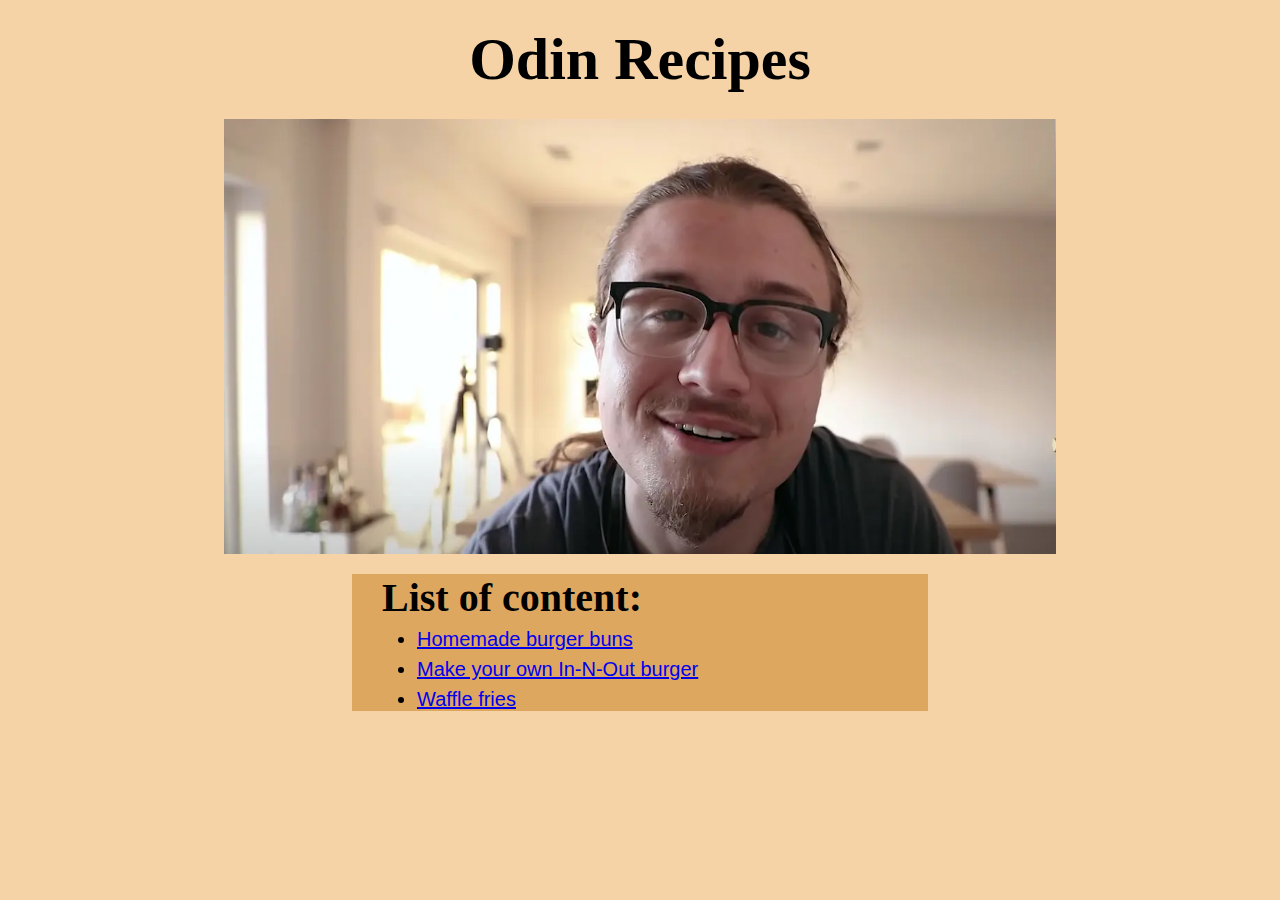
<file: index.html>
<!DOCTYPE html>
<html lang="en">
<head>
    <meta charset="UTF-8">
    <meta http-equiv="X-UA-Compatible" content="IE=edge">
    <meta name="viewport" content="width=device-width, initial-scale=1.0">
    <title>Odin Recipes</title>
    <link rel="stylesheet" href="./styles.css">
</head>
<body>
    <h1>Odin Recipes</h1>
    <img class="heading-img" src="./img/joshua.webp" alt="Papa Joshua">
    
    <main>
        <div class="wrapper">
            <h2>List of content:</h2>
            <div class="list">
                <ul>
                    <li><a href="./recipes/burger-buns.html">Homemade burger buns</a></li>
                    <li><a href="./recipes/burger.html">Make your own In-N-Out burger</a></li>
                    <li><a href="./recipes/waffle-fries.html">Waffle fries</a></li>
                </ul>
            </div>
        </div>
    </main>

</body>
</html>
</file>
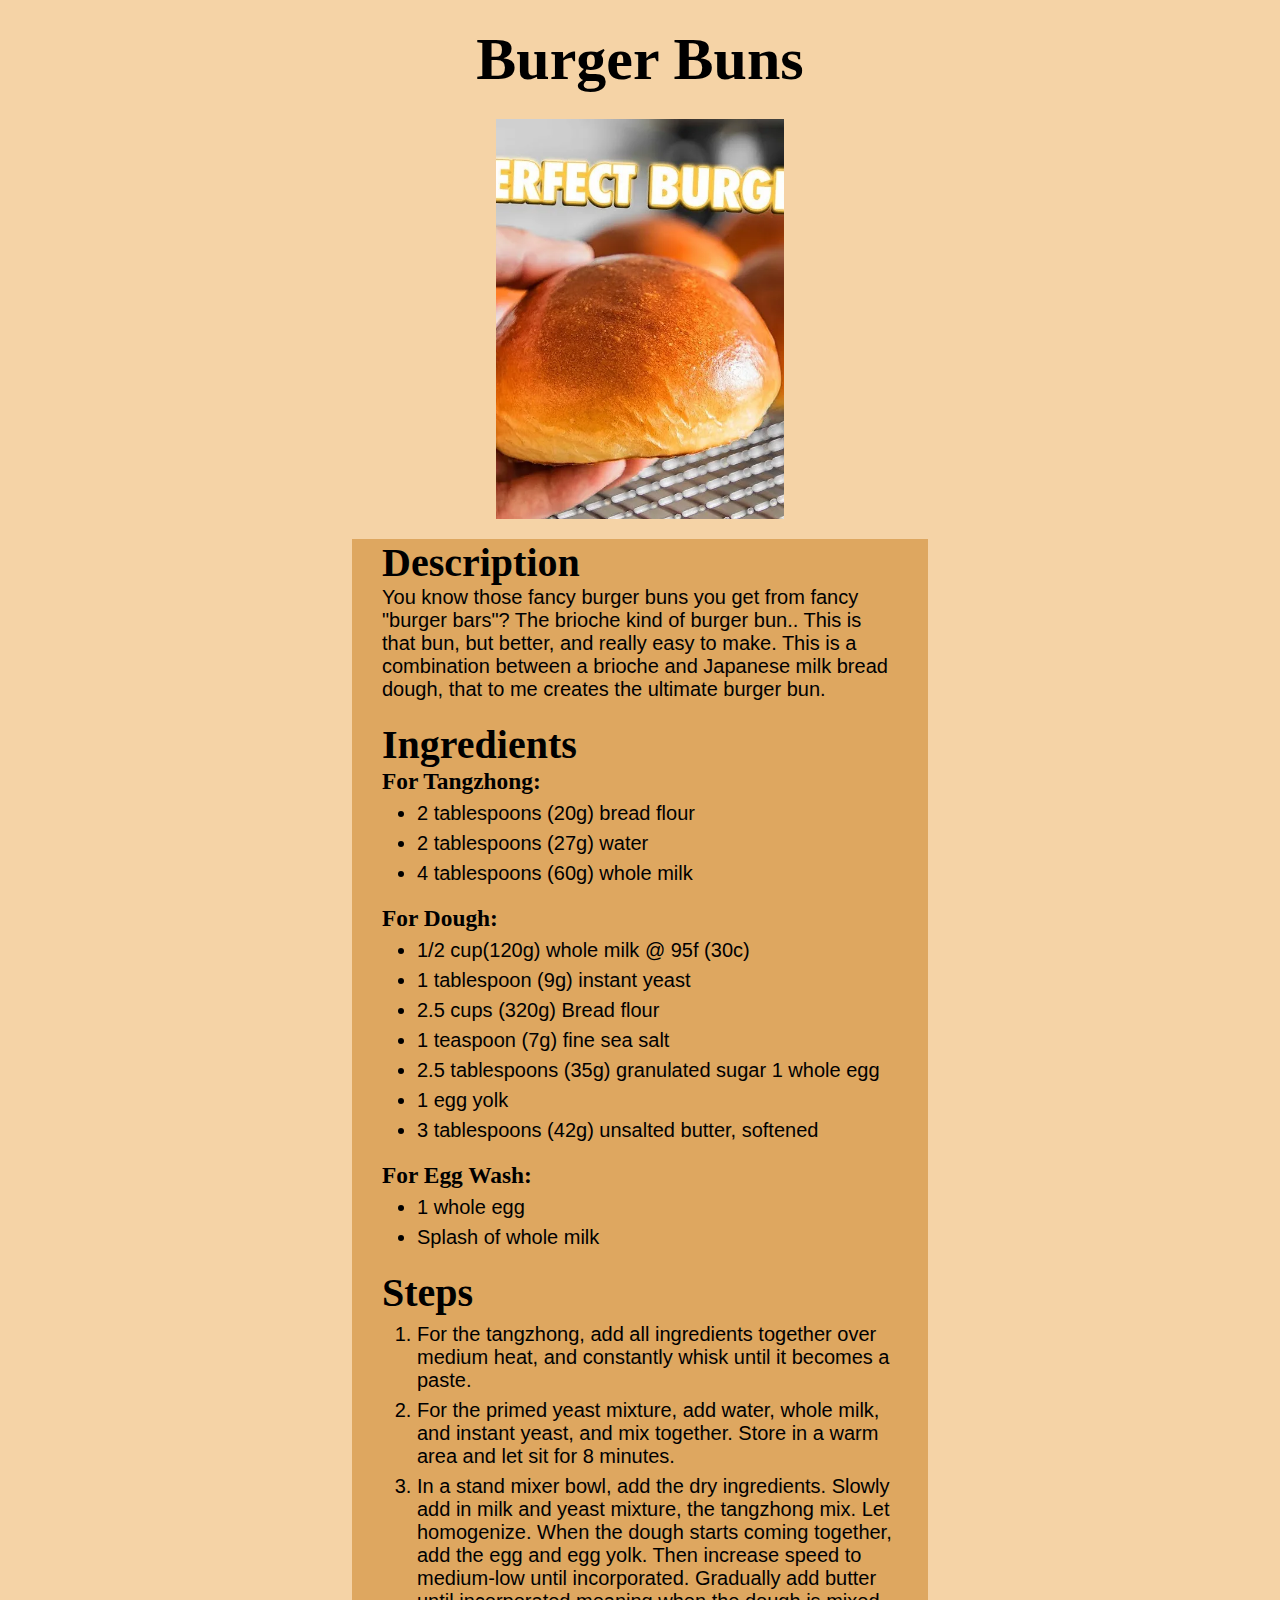
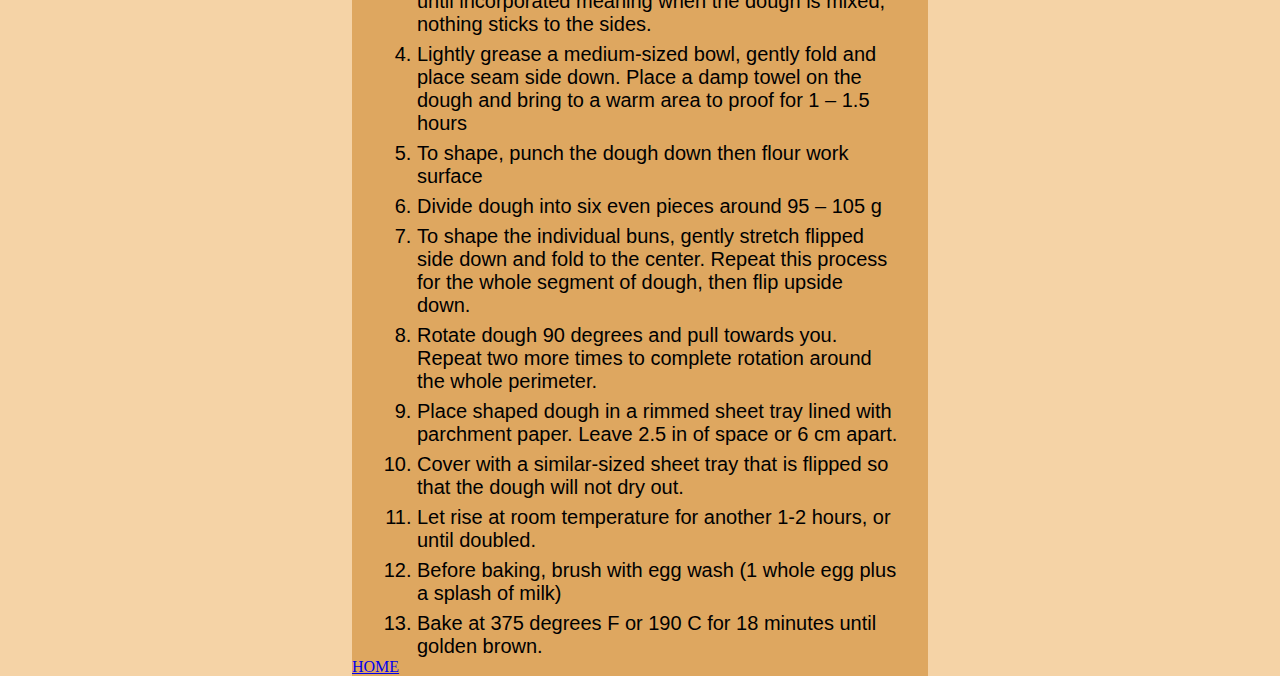
<file: recipes/burger-buns.html>
<!DOCTYPE html>
<html lang="en">
  <head>
    <meta charset="UTF-8" />
    <meta http-equiv="X-UA-Compatible" content="IE=edge" />
    <meta name="viewport" content="width=h, initial-scale=1.0" />
    <title>Burger Buns</title>
    <link rel="stylesheet" href="../styles.css">
  </head>
  <body>
    <h1>Burger Buns</h1>
    <img class="recipe-img" src="../img/buns.webp" alt="Homemade burger buns" />

    <main>
      <div class="wrapper">
        <h2>Description</h2>
        <p>
          You know those fancy burger buns you get from fancy "burger bars"? The
          brioche kind of burger bun.. This is that bun, but better, and really easy
          to make. This is a combination between a brioche and Japanese milk bread
          dough, that to me creates the ultimate burger bun.
        </p>
      </div>
      <div class="wrapper">
        <h2>Ingredients</h2>
        <h3>For Tangzhong:</h3>
        <div class="list">
          <ul>
            <li>2 tablespoons (20g) bread flour</li>
            <li>2 tablespoons (27g) water</li>
            <li>4 tablespoons (60g) whole milk</li>
          </ul>
        </div>
      </div>
      <div class="wrapper">
        <h3>For Dough:</h3>
        <div class="list">
          <ul>
            <li>1/2 cup(120g) whole milk @ 95f (30c)</li>
            <li>1 tablespoon (9g) instant yeast</li>
            <li>2.5 cups (320g) Bread flour</li>
            <li>1 teaspoon (7g) fine sea salt</li>
            <li>2.5 tablespoons (35g) granulated sugar 1 whole egg</li>
            <li>1 egg yolk</li>
            <li>3 tablespoons (42g) unsalted butter, softened</li>
          </ul>
        </div>
      </div>
      <div class="wrapper">
        <h3>For Egg Wash:</h3>
        <div class="list">
          <ul>
            <li>1 whole egg</li>
            <li>Splash of whole milk</li>
          </ul>
        </div>
      </div>
      <div class="wrapper">
        <h2>Steps</h2>
        <div class="list">
          <ol>
            <li>
              <p>
                For the tangzhong, add all ingredients together over medium heat, and
                constantly whisk until it becomes a paste.
              </p>
            </li>
            <li>
              <p>
                For the primed yeast mixture, add water, whole milk, and instant
                yeast, and mix together. Store in a warm area and let sit for 8
                minutes.
              </p>
            </li>
            <li>
              <p>
                In a stand mixer bowl, add the dry ingredients. Slowly add in milk and
                yeast mixture, the tangzhong mix. Let homogenize. When the dough
                starts coming together, add the egg and egg yolk. Then increase speed
                to medium-low until incorporated. Gradually add butter until
                incorporated meaning when the dough is mixed, nothing sticks to the
                sides.
              </p>
            </li>
            <li>
              <p>
                Lightly grease a medium-sized bowl, gently fold and place seam side
                down. Place a damp towel on the dough and bring to a warm area to
                proof for 1 – 1.5 hours
              </p>
            </li>
            <li>
              <p>To shape, punch the dough down then flour work surface</p>
            </li>
            <li>
              <p>Divide dough into six even pieces around 95 – 105 g</p>
            </li>
            <li>
              <p>
                To shape the individual buns, gently stretch flipped side down and
                fold to the center. Repeat this process for the whole segment of
                dough, then flip upside down.
              </p>
            </li>
            <li>
              <p>
                Rotate dough 90 degrees and pull towards you. Repeat two more times to
                complete rotation around the whole perimeter.
              </p>
            </li>
            <li>
              <p>
                Place shaped dough in a rimmed sheet tray lined with parchment paper.
                Leave 2.5 in of space or 6 cm apart.
              </p>
            </li>
            <li>
              <p>
                Cover with a similar-sized sheet tray that is flipped so that the
                dough will not dry out.
              </p>
            </li>
            <li>
              <p>
                Let rise at room temperature for another 1-2 hours, or until doubled.
              </p>
            </li>
            <li>
              <p>
                Before baking, brush with egg wash (1 whole egg plus a splash of milk)
              </p>
            </li>
            <li>
              <p>Bake at 375 degrees F or 190 C for 18 minutes until golden brown.</p>
            </li>
          </ol>
        </div>
      </div>
      <p><a href="../index.html">HOME</a></p>
    </main>
  </body>
</html>
</file>
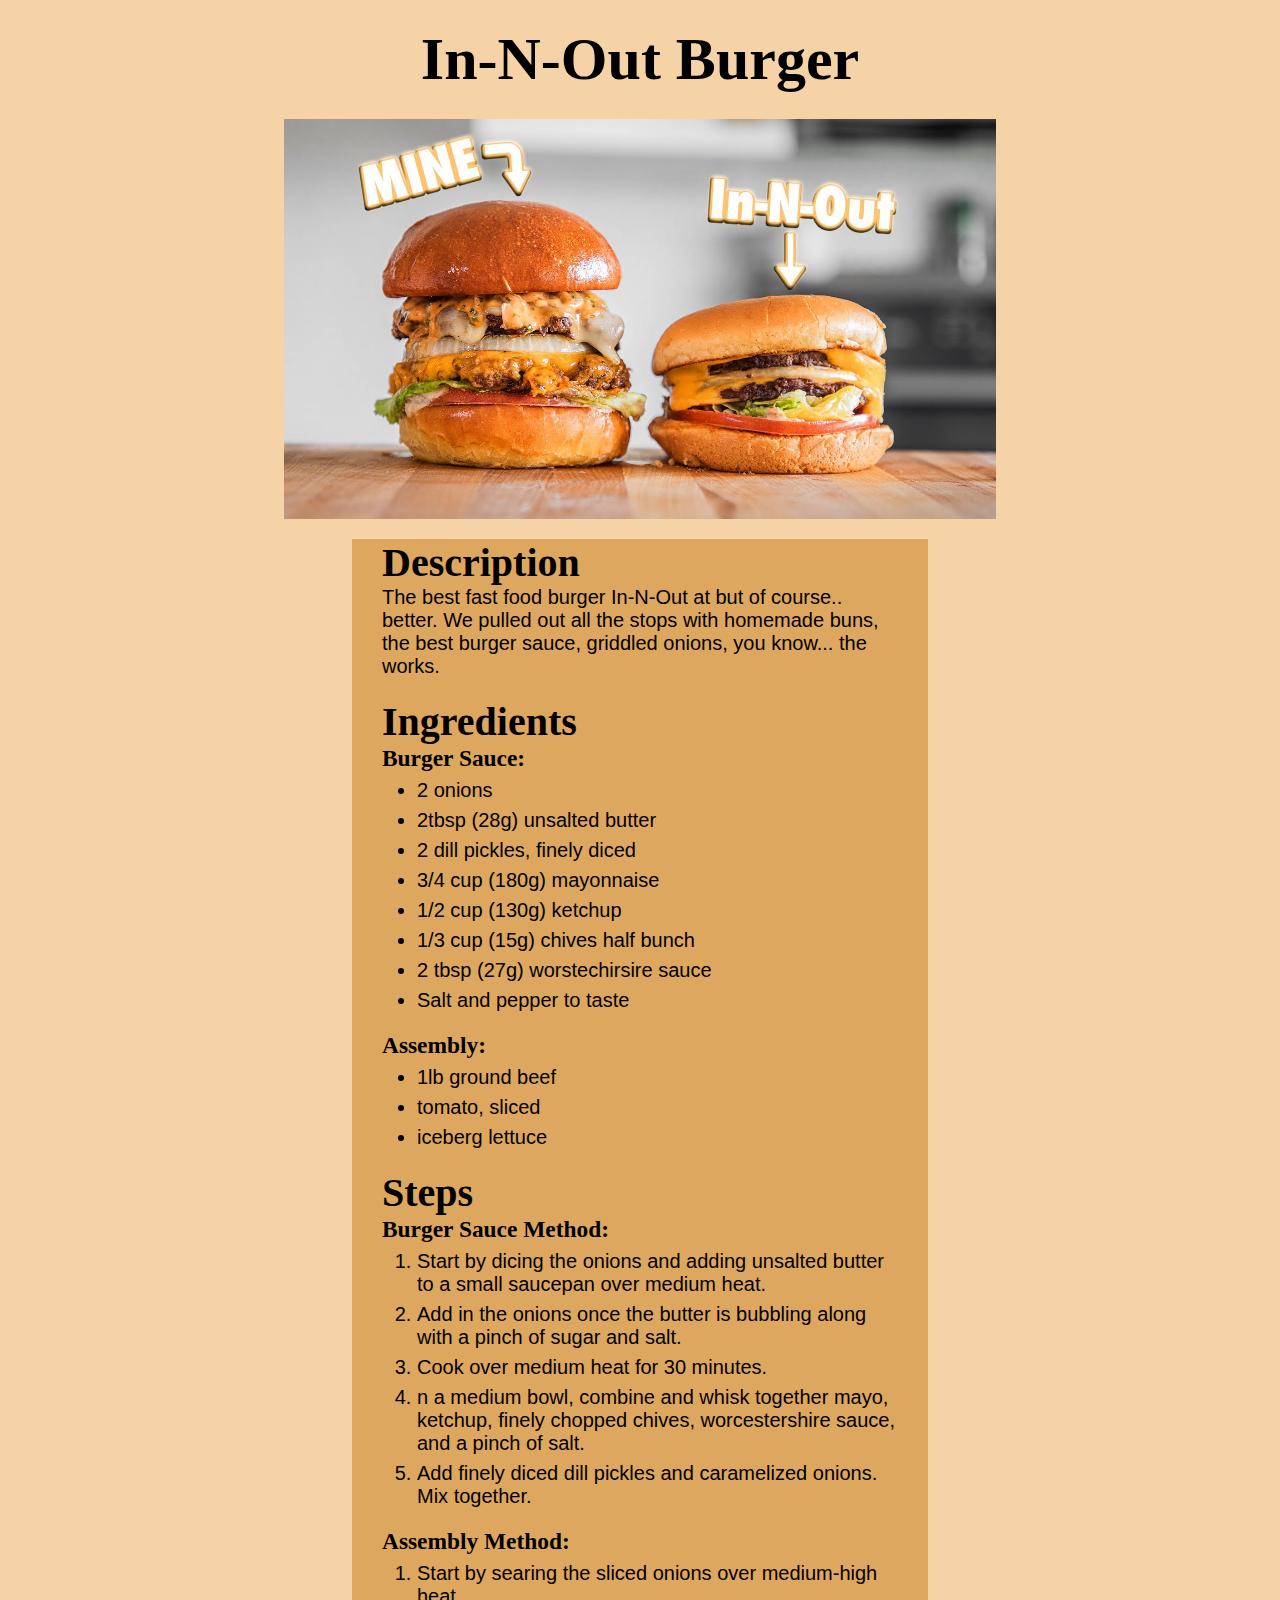
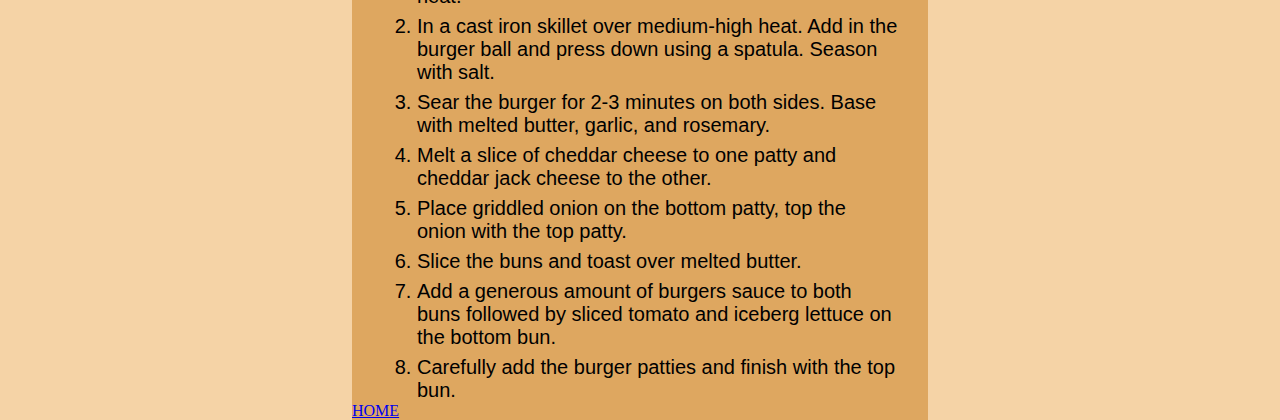
<file: recipes/burger.html>
<!DOCTYPE html>
<html lang="en">
  <head>
    <meta charset="UTF-8" />
    <meta http-equiv="X-UA-Compatible" content="IE=edge" />
    <meta name="viewport" content="width=device-width, initial-scale=1.0" />
    <title>In-N-Out Burger</title>
    <link rel="stylesheet" href="../styles.css" />
  </head>
  <body>
    <h1>In-N-Out Burger</h1>

    <img
      class="recipe-img"
      src="../img/burger.jpg"
      alt="Homemade In-N-Out Burger"
    />

    <main>
      <div class="wrapper">
        <h2>Description</h2>
        <p>
          The best fast food burger In-N-Out at but of course.. better. We pulled
          out all the stops with homemade buns, the best burger sauce, griddled
          onions, you know... the works.
        </p>
      </div>
      <div class="wrapper">
        <h2>Ingredients</h2>
        <h3>Burger Sauce:</h3>
        <div class="list">
          <ul>
            <li>2 onions</li>
            <li>2tbsp (28g) unsalted butter</li>
            <li>2 dill pickles, finely diced</li>
            <li>3/4 cup (180g) mayonnaise</li>
            <li>1/2 cup (130g) ketchup</li>
            <li>1/3 cup (15g) chives half bunch</li>
            <li>2 tbsp (27g) worstechirsire sauce</li>
            <li>Salt and pepper to taste</li>
          </ul>
        </div>
      </div>
        <div class="wrapper">
          <h3>Assembly:</h3>
          <div class="list">
            <ul>
              <li>1lb ground beef</li>
              <li>tomato, sliced</li>
              <li>iceberg lettuce</li>
            </ul>
          </div>
        </div>
        <div class="wrapper">
          <h2>Steps</h2>
          <h3>Burger Sauce Method:</h3>
          <div class="list">
            <ol>
              <li>
                <p>
                  Start by dicing the onions and adding unsalted butter to a small
                  saucepan over medium heat.
                </p>
              </li>
              <li>
                <p>
                  Add in the onions once the butter is bubbling along with a pinch of
                  sugar and salt.
                </p>
              </li>
              <li>
                <p>Cook over medium heat for 30 minutes.</p>
              </li>
              <li>
                <p>
                  n a medium bowl, combine and whisk together mayo, ketchup, finely
                  chopped chives, worcestershire sauce, and a pinch of salt.
                </p>
              </li>
              <li>
                <p>
                  Add finely diced dill pickles and caramelized onions. Mix together.
                </p>
              </li>
            </ol>
          </div>
        </div>
      <div class="wrapper">
        <h3>Assembly Method:</h3>
        <div class="list">
          <ol>
            <li>
              <p>Start by searing the sliced onions over medium-high heat.</p>
            </li>
            <li>
              <p>
                In a cast iron skillet over medium-high heat. Add in the burger
                ball and press down using a spatula. Season with salt.
              </p>
            </li>
            <li>
              <p>
                Sear the burger for 2-3 minutes on both sides. Base with melted
                butter, garlic, and rosemary.
              </p>
            </li>
            <li>
              <p>
                Melt a slice of cheddar cheese to one patty and cheddar jack
                cheese to the other.
              </p>
            </li>
            <li>
              <p>
                Place griddled onion on the bottom patty, top the onion with the
                top patty.
              </p>
            </li>
            <li>
              <p>Slice the buns and toast over melted butter.</p>
            </li>
            <li>
              <p>
                Add a generous amount of burgers sauce to both buns followed by
                sliced tomato and iceberg lettuce on the bottom bun.
              </p>
            </li>
            <li>
              <p>Carefully add the burger patties and finish with the top bun.</p>
            </li>
          </ol>
        </div>
      </div>
      <p><a href="../index.html">HOME</a></p>
    </main>
  </body>
</html>
</file>
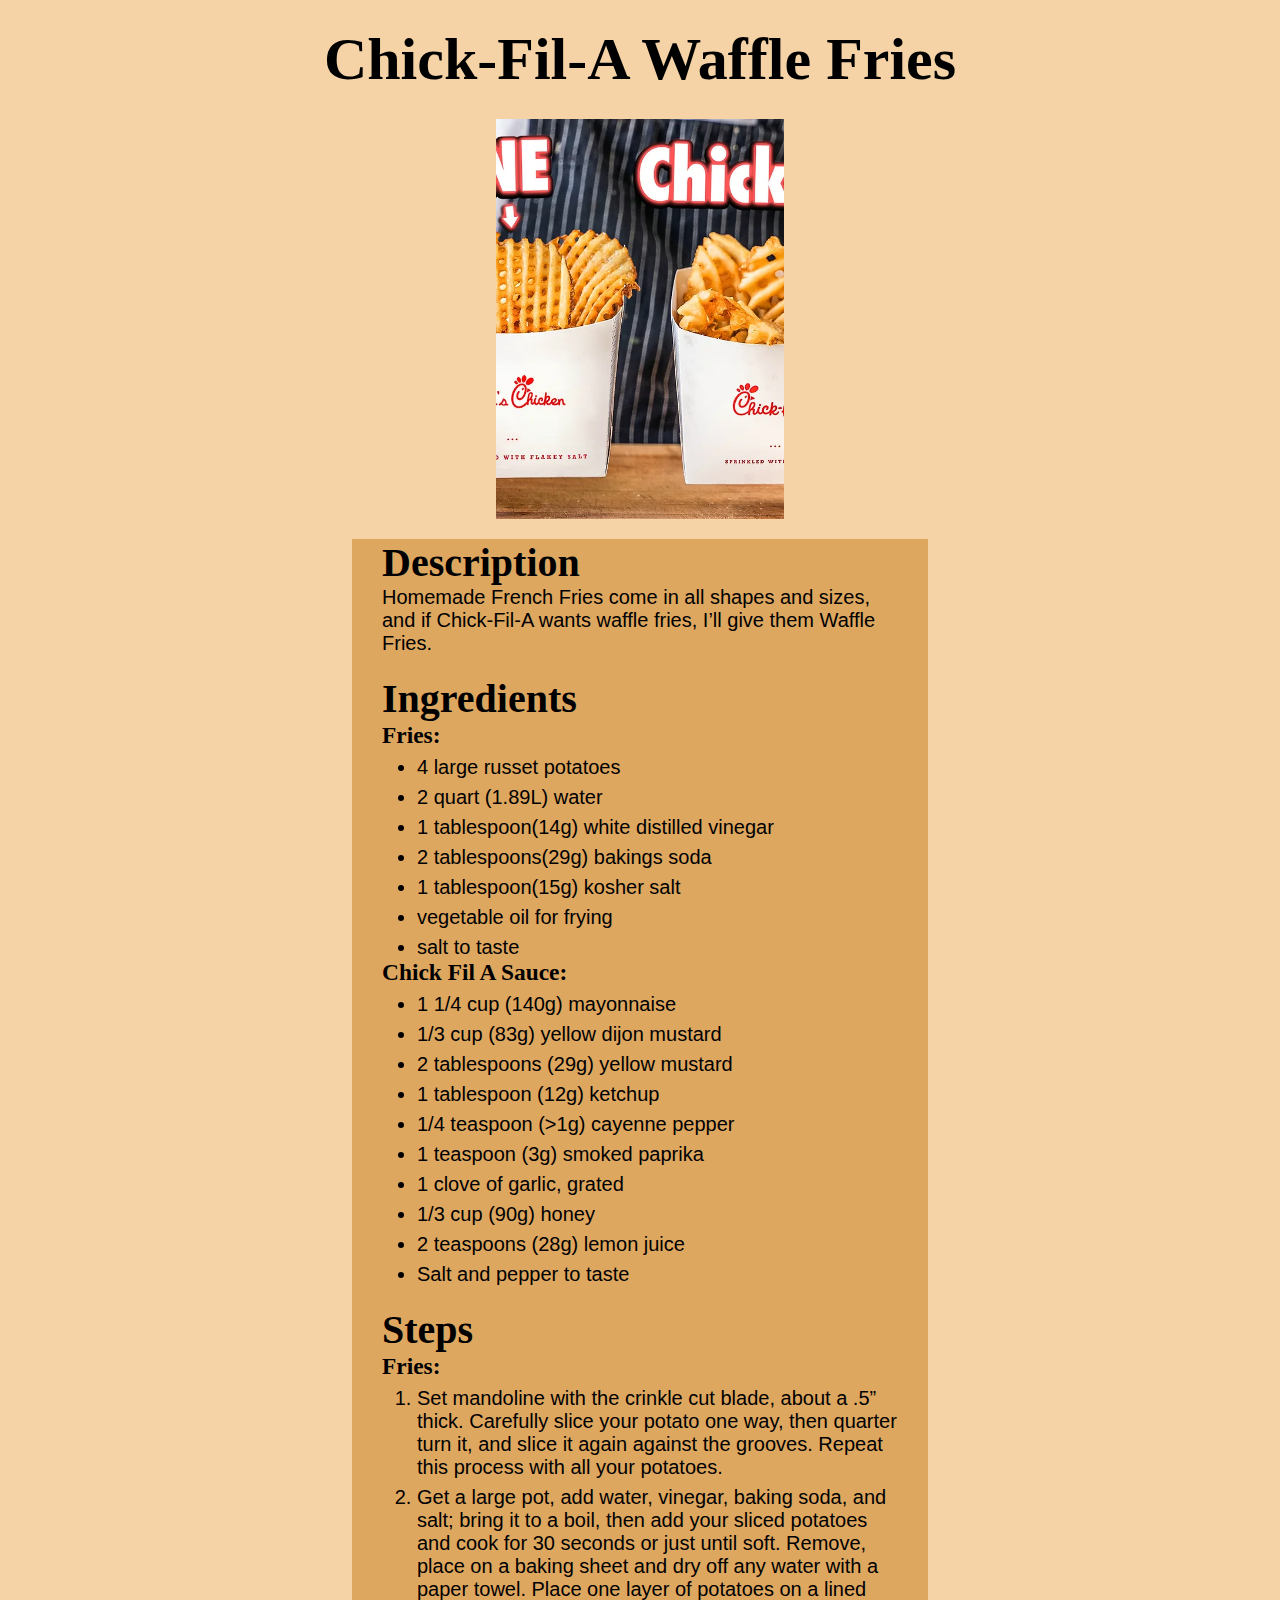
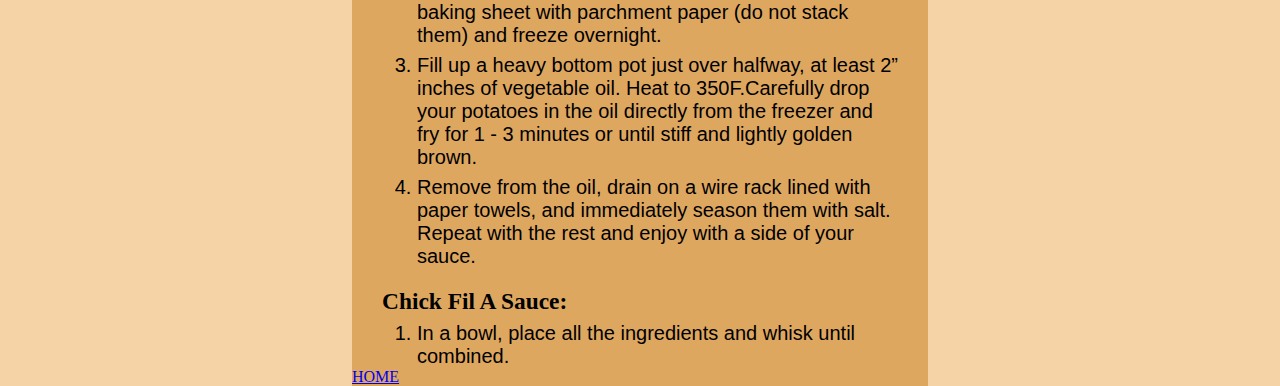
<file: recipes/waffle-fries.html>
<!DOCTYPE html>
<html lang="en">
  <head>
    <meta charset="UTF-8" />
    <meta http-equiv="X-UA-Compatible" content="IE=edge" />
    <meta name="viewport" content="width=device-width, initial-scale=1.0" />
    <title>Waffle Fries</title>
    <link rel="stylesheet" href="../styles.css" />
  </head>
  <body>
    <h1>Chick-Fil-A Waffle Fries</h1>

    <img
      class="recipe-img"
      src="../img/waffle-fries.webp"
      alt="Homemade waffle fries"
    />

    <main>
      <div class="wrapper">
        <h2>Description</h2>
        <p>
          Homemade French Fries come in all shapes and sizes, and if Chick-Fil-A
          wants waffle fries, I’ll give them Waffle Fries.
        </p>
      </div>

      <div class="wrapper">
        <h2>Ingredients</h2>
        <h3>Fries:</h3>
        <div class="list">
          <ul>
            <li>4 large russet potatoes</li>
            <li>2 quart (1.89L) water</li>
            <li>1 tablespoon(14g) white distilled vinegar</li>
            <li>2 tablespoons(29g) bakings soda</li>
            <li>1 tablespoon(15g) kosher salt</li>
            <li>vegetable oil for frying</li>
            <li>salt to taste</li>
          </ul>
        </div>

        <h3>Chick Fil A Sauce:</h3>
        <div class="list">
          <ul>
            <li>1 1/4 cup (140g) mayonnaise</li>
            <li>1/3 cup (83g) yellow dijon mustard</li>
            <li>2 tablespoons (29g) yellow mustard</li>
            <li>1 tablespoon (12g) ketchup</li>
            <li>1/4 teaspoon (>1g) cayenne pepper</li>
            <li>1 teaspoon (3g) smoked paprika</li>
            <li>1 clove of garlic, grated</li>
            <li>1/3 cup (90g) honey</li>
            <li>2 teaspoons (28g) lemon juice</li>
            <li>Salt and pepper to taste</li>
          </ul>
        </div>
      </div>

      <div class="wrapper">
        <h2>Steps</h2>
        <h3>Fries:</h3>
        <div class="list">
          <ol>
            <li>
              <p>
                Set mandoline with the crinkle cut blade, about a .5” thick.
                Carefully slice your potato one way, then quarter turn it, and
                slice it again against the grooves. Repeat this process with all
                your potatoes.
              </p>
            </li>
            <li>
              <p>
                Get a large pot, add water, vinegar, baking soda, and salt;
                bring it to a boil, then add your sliced potatoes and cook for
                30 seconds or just until soft. Remove, place on a baking sheet
                and dry off any water with a paper towel. Place one layer of
                potatoes on a lined baking sheet with parchment paper (do not
                stack them) and freeze overnight.
              </p>
            </li>
            <li>
              <p>
                Fill up a heavy bottom pot just over halfway, at least 2” inches
                of vegetable oil. Heat to 350F.Carefully drop your potatoes in
                the oil directly from the freezer and fry for 1 - 3 minutes or
                until stiff and lightly golden brown.
              </p>
            </li>
            <li>
              <p>
                Remove from the oil, drain on a wire rack lined with paper
                towels, and immediately season them with salt. Repeat with the
                rest and enjoy with a side of your sauce.
              </p>
            </li>
          </ol>
        </div>
      </div>

      <div class="wrapper">
        <h3>Chick Fil A Sauce:</h3>
        <div class="list">
          <ol>
            <li>
              <p>
                In a bowl, place all the ingredients and whisk until combined.
              </p>
            </li>
          </ol>
        </div>
      </div>
      <p><a href="../index.html">HOME</a></p>
    </main>
  </body>
</html>
</file>
<file: styles.css>
* {
    margin: 0;
    padding: 0;
}

body {
    background-color: rgb(245, 211, 166);
}

.heading-img {
    width: 65%;
    display: block;
    margin: auto;
}

.recipe-img {
    display: block;
    margin: auto;
    height: 400px;
}

.wrapper {
    margin-top: 20px;
    padding: 0px 30px;
    font-family: Arial, Helvetica, sans-serif;
    font-size: 20px;
}

main {
    max-width: 45%;
    background-color: rgb(222, 167, 96);
    margin: auto;
}

li {
    margin-top: 7px;
}

.list {
    margin-left: 35px;
}

h1 {
    text-align: center;
    padding: 25px;
    font-size: 60px;
}

h2 {
    font-size: 40px;
}

h1,
h2,
h3 {
    font-family: 'Times New Roman', Times, serif;
    font-weight: bold;
}
</file>
